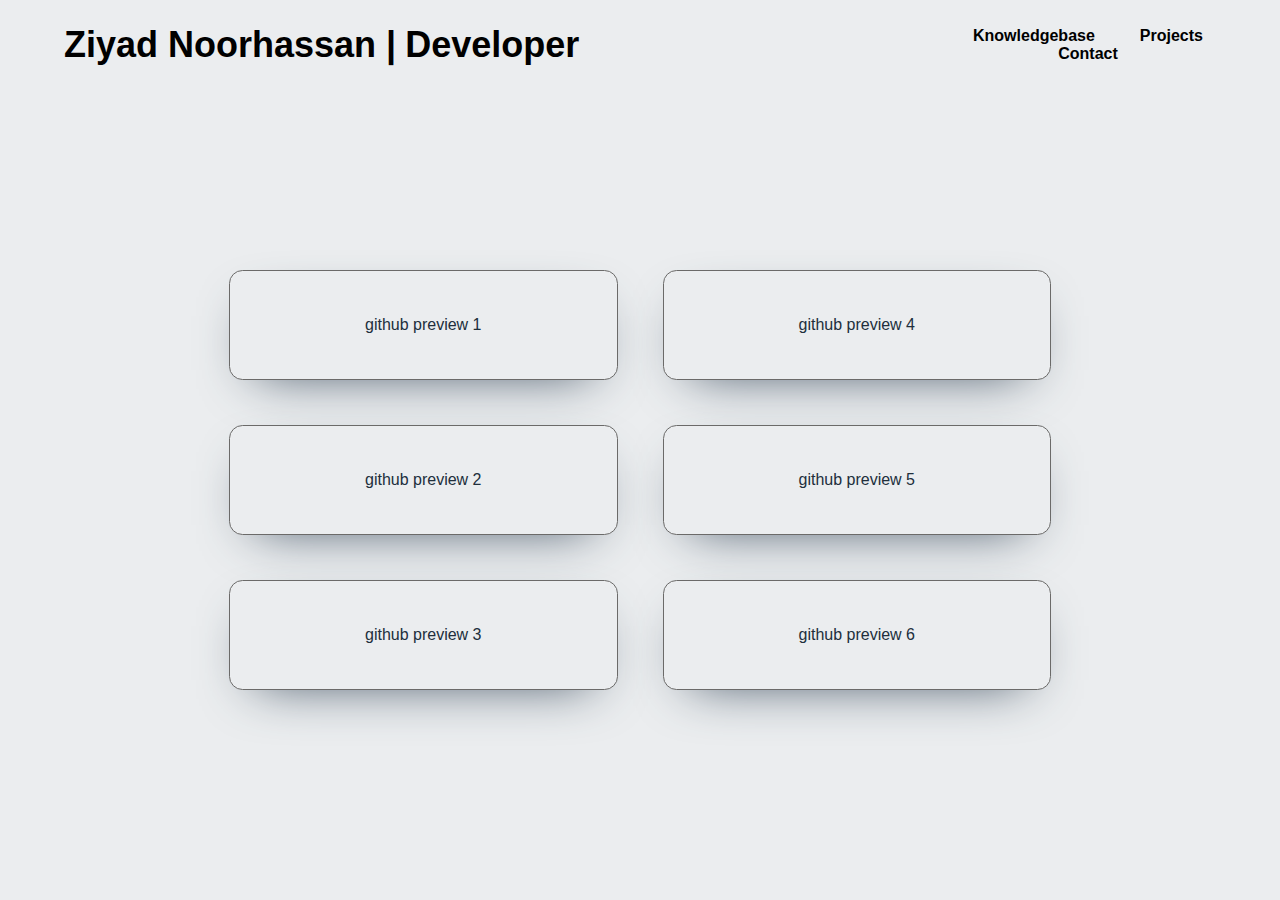
<file: index.html>
<!DOCTYPE html>
<html lang="en">
  <head>
    <meta charset="UTF-8" />
    <meta name="viewport" content="width=device-width, initial-scale=1.0" />
    <link rel="stylesheet" href="style.css" />
    <title>Portfolio</title>
  </head>
  <body>
    <main>
      <header id="intro_text">
        <h1>Ziyad Noorhassan |</h1>
        <h1 id="developer">Developer</h1>
      </header>
      <nav id="navbar">
        <ul>
          <li>
            <a class="navitem" href="knowledge.html" target="_self"
              >Knowledgebase</a
            >
          </li>
          <li>
            <a class="navitem" id="navactive" href="index.html" target="_self">Projects</a>
          </li>
          <li>
            <a class="navitem" href="contact.html" target="_self">Contact</a>
          </li>
        </ul>
      </nav>
    </main>

    <!--<section id = statusbarcontainer>
        <p id="statusbar">most recent git activity</p>

    </section>-->
    <section id="projectsection">
      <article id="left-column">
        <a 
          id="lefttoppanel"
          class="panels_top panels"
          href="https://www.google.com"
          target="_blank">github preview 1</a>
        <a
          id="leftmiddlepanel"
          class="panels"
          href="https://www.google.com"
          target="_blank"
          >github preview 2</a
        >
        <a
          id="leftbottompanel"
          class="panels"
          href="https://www.google.com"
          target="_blank"
          >github preview 3</a
        >
      </article>
      <article id="right-column">
        <!--<p class="project_panels">someday over the rainbow...</p>
            <p class="project_panels">someday over the rainbow...</p>
            <p class="project_panels">someday over the rainbow...</p>-->
        <a
          id="righttoppanel"
          class="panels_top panels"
          href="https://www.google.com"
          target="_blank"
          >github preview 4</a
        >
        <a class="panels" href="https://www.google.com" target="_blank"
          >github preview 5</a
        >
        <a class="panels" href="https://www.google.com" target="_blank"
          >github preview 6</a
        >
      </article>
    </section>
    <script src="script.js"></script>
  </body>
</html>
</file>
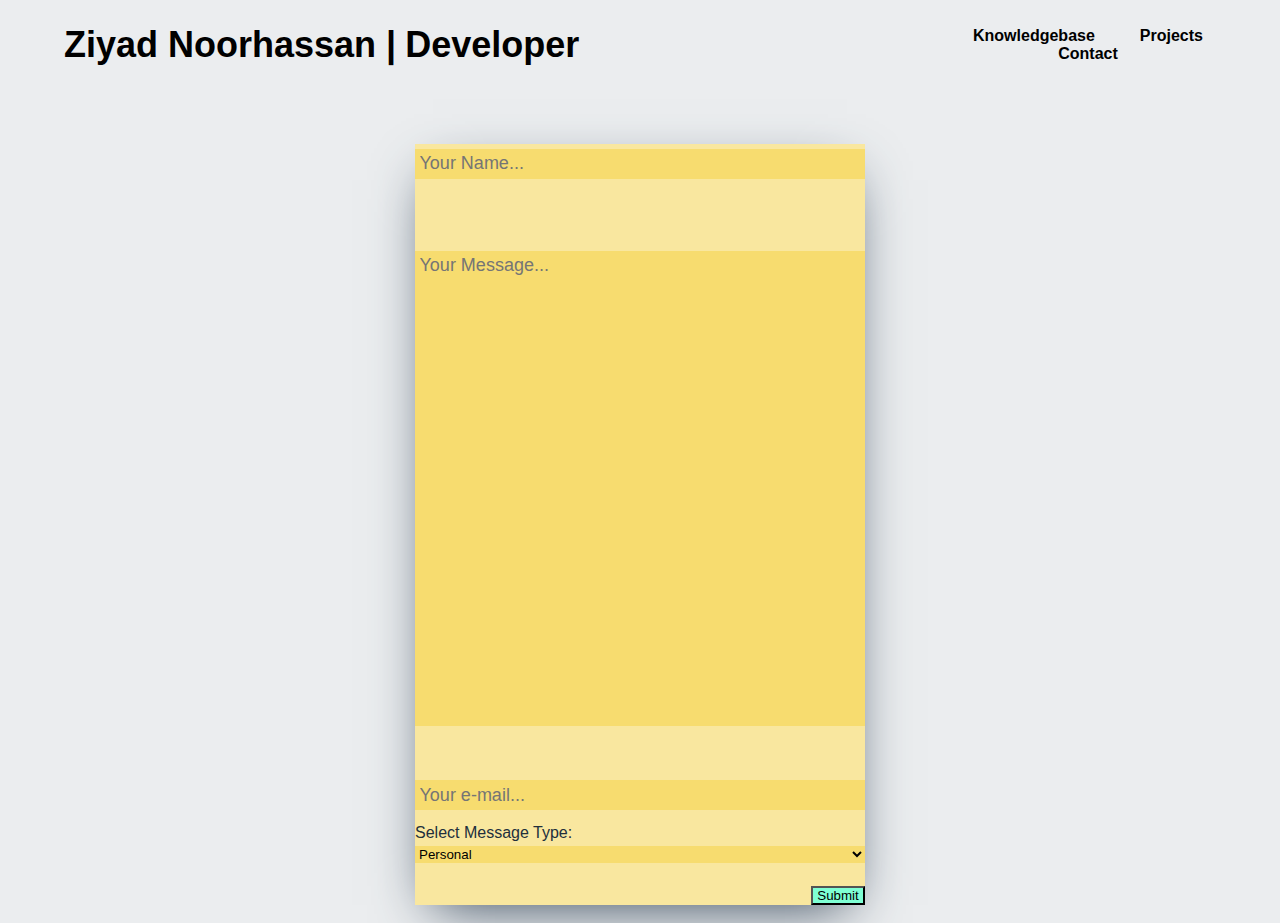
<file: contact.html>
<!DOCTYPE html>
<html lang="en">
  <head>
    <meta charset="UTF-8" />
    <meta name="viewport" content="width=device-width, initial-scale=1.0" />
    <link rel="stylesheet" href="style.css" />

    <title>Portfolio</title>
  </head>
  <body>
    <main>
      <header id="intro_text">
        <h1>Ziyad Noorhassan |</h1>
        <h1 id="developer">Developer</h1>
      </header>
      <nav id="navbar">
        <ul>
          <li>
            <a class="navitem" href="knowledge.html" target="_self"
              >Knowledgebase</a
            >
          </li>
          <li>
            <a class="navitem" href="index.html" target="_self">Projects</a>
          </li>
          <li>
            <a class="navitem" href="contact.html" target="_self">Contact</a>
          </li>
        </ul>
      </nav>
    </main>

    <!-- <section id = statusbarcontainer>
        <p id="statusbar"">most recent git activity</p>

    </section> -->
    <section id="contact-section">
      <form id="flex-form">
        <label for="name"></label>
        <input
          type="text"
          class="user-text"
          id="name"
          name="name"
          placeholder="Your Name..."
          required
        /><br /><br />
        <label for="message"></label><br />
        <input
          type="textarea"
          id="text-box"
          class="user-text"
          name="message"
          placeholder="Your Message..."
          required
        /><br /><br />
        <input
          type="email"
          class="user-text"
          id="email_input"
          name="email"
          placeholder="Your e-mail..."
          required
        />
        <p id="select-heading">Select Message Type:</p>
        <select id="message-type" name="message-type">
          <option value="Personal">Personal</option>
          <option value="Business">Business</option>
        </select>

        <input id="submit-button" type="submit" value="Submit" />
      </form>
    </section>
    <script src="script.js"></script>

  </body>
</html>
</file>
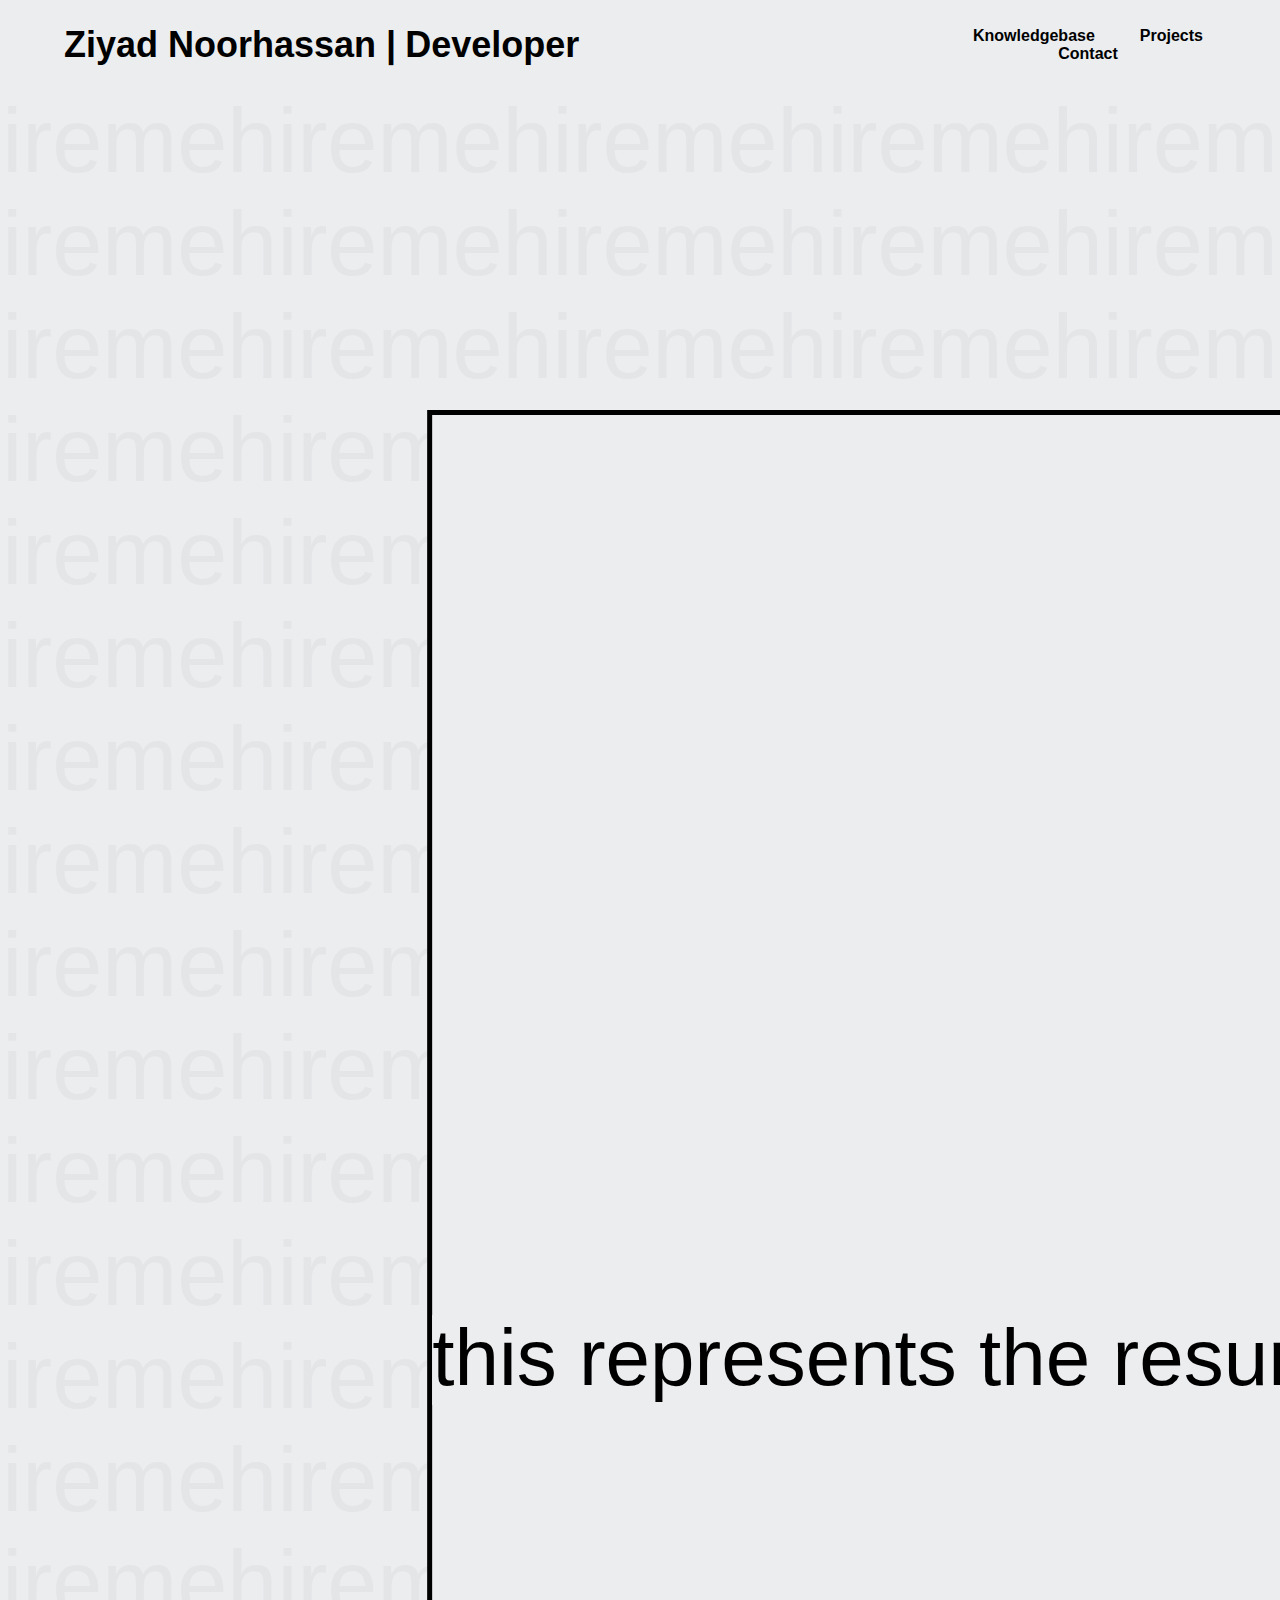
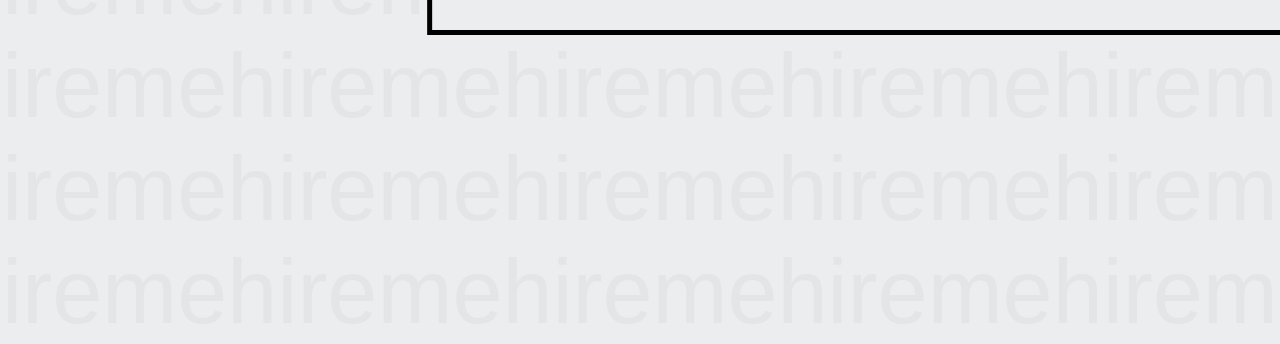
<file: knowledge.html>
<!DOCTYPE html>
<html lang="en">
  <head>
    <meta charset="UTF-8" />
    <meta name="viewport" content="width=device-width, initial-scale=1.0" />
    <link rel="stylesheet" href="style.css" />

    <title>Portfolio</title>
  </head>
  <body>
    <main>
      <header id="intro_text">
        <h1>Ziyad Noorhassan |</h1>
        <h1 id="developer">Developer</h1>
      </header>
      <nav id="navbar">
        <ul>
          <li>
            <a class="navitem" href="knowledge.html" target="_self"
              >Knowledgebase</a
            >
          </li>
          <li>
            <a class="navitem" href="index.html" target="_self">Projects</a>
          </li>
          <li>
            <a class="navitem" href="contact.html" target="_self">Contact</a>
          </li>
        </ul>
      </nav>
    </main>

    <!-- <section id = statusbarcontainer>
        <p id="statusbar"">most recent git activity</p>

    </section> -->

    <div id="resume-container">


      <article>
        <p>this represents the resume</p>
      </article>
    </div>
    <div id="hire-me-background">
      <ul>
        <li>
          
          <p class="hire">hire</p>
          <p class="me">me</p>

        </li>

        <li>
          
          <p class="hire">hire</p>
          <p class="me">me</p>

        </li>
        <li>
          
          <p class="hire">hire</p>
          <p class="me">me</p>

        </li>
        <li>
          
          <p class="hire">hire</p>
          <p class="me">me</p>

        </li>
        <li>
          
          <p class="hire">hire</p>
          <p class="me">me</p>

        </li>
        <li>
          
          <p class="hire">hire</p>
          <p class="me">me</p>

        </li>
        <li>
          
          <p class="hire">hire</p>
          <p class="me">me</p>

        </li>
        <li>
          
          <p class="hire">hire</p>
          <p class="me">me</p>

        </li> <li>
          
          <p class="hire">hire</p>
          <p class="me">me</p>

        </li> <li>
          
          <p class="hire">hire</p>
          <p class="me">me</p>

        </li> <li>
          
          <p class="hire">hire</p>
          <p class="me">me</p>

        </li> <li>
          
          <p class="hire">hire</p>
          <p class="me">me</p>

        </li> <li>
          
          <p class="hire">hire</p>
          <p class="me">me</p>

        </li> <li>
          
          <p class="hire">hire</p>
          <p class="me">me</p>

        </li> <li>
          
          <p class="hire">hire</p>
          <p class="me">me</p>

        </li> <li>
          
          <p class="hire">hire</p>
          <p class="me">me</p>

        </li>
        <li>
          
          <p class="hire">hire</p>
          <p class="me">me</p>

        </li>
        <li>
          
          <p class="hire">hire</p>
          <p class="me">me</p>

        </li>
        
       
       

        </ul>
        <ul>
          <li>
            
            <p class="hire">hire</p>
            <p class="me">me</p>
  
          </li>
          <li>
          
            <p class="hire">hire</p>
            <p class="me">me</p>
  
          </li> <li>
          
            <p class="hire">hire</p>
            <p class="me">me</p>
  
          </li> <li>
          
            <p class="hire">hire</p>
            <p class="me">me</p>
  
          </li> <li>
          
            <p class="hire">hire</p>
            <p class="me">me</p>
  
          </li> <li>
          
            <p class="hire">hire</p>
            <p class="me">me</p>
  
          </li> <li>
          
            <p class="hire">hire</p>
            <p class="me">me</p>
  
          </li> <li>
          
            <p class="hire">hire</p>
            <p class="me">me</p>
  
          </li> <li>
          
            <p class="hire">hire</p>
            <p class="me">me</p>
  
          </li>
          <li>
          
            <p class="hire">hire</p>
            <p class="me">me</p>
  
          </li> 
          <li>
          
            <p class="hire">hire</p>
            <p class="me">me</p>
  
          </li>  
  
          <li>
            
            <p class="hire">hire</p>
            <p class="me">me</p>
  
          </li>
          <li>
            
            <p class="hire">hire</p>
            <p class="me">me</p>
  
          </li>
          <li>
            
            <p class="hire">hire</p>
            <p class="me">me</p>
  
          </li>
          <li>
            
            <p class="hire">hire</p>
            <p class="me">me</p>
  
          </li>
          <li>
            
            <p class="hire">hire</p>
            <p class="me">me</p>
  
          </li>
          <li>
          
            <p class="hire">hire</p>
            <p class="me">me</p>
  
          </li>
          <li>
          
            <p class="hire">hire</p>
            <p class="me">me</p>
  
          </li>
          
          


         
          </ul>





          <ul>
            <li>
              
              <p class="hire">hire</p>
              <p class="me">me</p>
    
            </li>
    
            <li>
              
              <p class="hire">hire</p>
              <p class="me">me</p>
    
            </li>
            <li>
              
              <p class="hire">hire</p>
              <p class="me">me</p>
    
            </li>
            <li>
              
              <p class="hire">hire</p>
              <p class="me">me</p>
    
            </li>
            <li>
          
              <p class="hire">hire</p>
              <p class="me">me</p>
    
            </li>
            <li>
          
              <p class="hire">hire</p>
              <p class="me">me</p>
    
            </li>
            <li>
          
              <p class="hire">hire</p>
              <p class="me">me</p>
    
            </li>
            <li>
          
              <p class="hire">hire</p>
              <p class="me">me</p>
    
            </li>
            <li>
          
              <p class="hire">hire</p>
              <p class="me">me</p>
    
            </li>
            <li>
          
              <p class="hire">hire</p>
              <p class="me">me</p>
    
            </li>
            <li>
          
              <p class="hire">hire</p>
              <p class="me">me</p>
    
            </li>
            <li>
          
              <p class="hire">hire</p>
              <p class="me">me</p>
    
            </li>
            <li>
          
              <p class="hire">hire</p>
              <p class="me">me</p>
    
            </li>
            <li>
          
              <p class="hire">hire</p>
              <p class="me">me</p>
    
            </li>
            <li>
          
              <p class="hire">hire</p>
              <p class="me">me</p>
    
            </li>
            <li>
          
              <p class="hire">hire</p>
              <p class="me">me</p>
    
            </li>
            <li>
          
              <p class="hire">hire</p>
              <p class="me">me</p>
    
            </li>
            <li>
          
              <p class="hire">hire</p>
              <p class="me">me</p>
    
            </li>
            
            
          </ul>



            <ul>
              <li>
                
                <p class="hire">hire</p>
                <p class="me">me</p>
      
              </li>
      
              <li>
                
                <p class="hire">hire</p>
                <p class="me">me</p>
      
              </li>
              <li>
                
                <p class="hire">hire</p>
                <p class="me">me</p>
      
              </li>
              <li>
                
                <p class="hire">hire</p>
                <p class="me">me</p>
      
              </li>
              <li>
                
                <p class="hire">hire</p>
                <p class="me">me</p>
      
              </li>
              <li>
                
                <p class="hire">hire</p>
                <p class="me">me</p>
      
              </li>
              <li>
          
                <p class="hire">hire</p>
                <p class="me">me</p>
      
              </li>
              <li>
          
                <p class="hire">hire</p>
                <p class="me">me</p>
      
              </li>
              <li>
          
                <p class="hire">hire</p>
                <p class="me">me</p>
      
              </li>
              <li>
          
                <p class="hire">hire</p>
                <p class="me">me</p>
      
              </li>
              <li>
          
                <p class="hire">hire</p>
                <p class="me">me</p>
      
              </li>
              <li>
          
                <p class="hire">hire</p>
                <p class="me">me</p>
      
              </li>
              <li>
          
                <p class="hire">hire</p>
                <p class="me">me</p>
      
              </li>
              <li>
          
                <p class="hire">hire</p>
                <p class="me">me</p>
      
              </li>
              <li>
          
                <p class="hire">hire</p>
                <p class="me">me</p>
      
              </li>
                
              <li>
          
                <p class="hire">hire</p>
                <p class="me">me</p>
      
              </li>
              <li>
          
                <p class="hire">hire</p>
                <p class="me">me</p>
      
              </li>
              <li>
          
                <p class="hire">hire</p>
                <p class="me">me</p>
      
              </li>
                

              
                            
             
             
      
              </ul>
              <ul>
                <li>
                  
                  <p class="hire">hire</p>
                  <p class="me">me</p>
        
                </li>
        
                <li>
                  
                  <p class="hire">hire</p>
                  <p class="me">me</p>
        
                </li>
                <li>
                  
                  <p class="hire">hire</p>
                  <p class="me">me</p>
        
                </li>
                <li>
                  
                  <p class="hire">hire</p>
                  <p class="me">me</p>
        
                </li>
                <li>
                  
                  <p class="hire">hire</p>
                  <p class="me">me</p>
        
                </li>
                <li>
                  
                  <p class="hire">hire</p>
                  <p class="me">me</p>
        
                </li>
                <li>
          
                  <p class="hire">hire</p>
                  <p class="me">me</p>
        
                </li>
                <li>
          
                  <p class="hire">hire</p>
                  <p class="me">me</p>
        
                </li>
                <li>
          
                  <p class="hire">hire</p>
                  <p class="me">me</p>
        
                </li>
                <li>
          
                  <p class="hire">hire</p>
                  <p class="me">me</p>
        
                </li>
                <li>
          
                  <p class="hire">hire</p>
                  <p class="me">me</p>
        
                </li>
                <li>
          
                  <p class="hire">hire</p>
                  <p class="me">me</p>
        
                </li>
                <li>
          
                  <p class="hire">hire</p>
                  <p class="me">me</p>
        
                </li>
                <li>
          
                  <p class="hire">hire</p>
                  <p class="me">me</p>
        
                </li>
                <li>
          
                  <p class="hire">hire</p>
                  <p class="me">me</p>
        
                </li>
                <li>
          
                  <p class="hire">hire</p>
                  <p class="me">me</p>
        
                </li>
                <li>
          
                  <p class="hire">hire</p>
                  <p class="me">me</p>
        
                </li>
                <li>
          
                  <p class="hire">hire</p>
                  <p class="me">me</p>
        
                </li>
                    
                                    
                            
               
               
        
                </ul>
    </div>
    <script src="script.js"></script>

  </body>

  <!--This will be a resume page. Do a lifted card for the resumethat goes own the middle
  in the background, do a multi colored on hover "hire me" reepating pattern-->
</html>
</file>
<file: style.css>
:root {





    /*Greys and Shades*/
    --primary_origin: rgb(40, 39, 37);
    
    
    --grey_darker: #212f3c;
    --grey_dark: #2e4053;
    --grey_origin: #34495e;
    --grey_light: rgb(96, 96, 107); /*--kinetic_motif_color */
    --grey_lighter: #ebedef;
    
    
    
    



    /*Primary Color and Shades*/
    --static_motif_darker: #b7950b;
    --static_motif_dark:#d4ac0d;
    --static_motif: #f1c40f; /*#fa7921;*/
    --static_motif_light:#f7dc6f;
    --static_motif_lighter:#f9e79f; 

     
    

    /*Accent Colors and Shades*/
        --box_shadow_color: #6b6a69;

   
}


* {
    font-family: Arial, Helvetica, sans-serif;
    box-sizing: border-box;
    margin: 0;
    padding: 0;
    background-color: var(--grey_lighter);

}


main {

    /*border-radius: 10px;
    border-style: solid;
    border-color: black;*/
    display: flex;
    flex-flow: row wrap;
    justify-content: center;
    min-height: 10vh;
    /*background-color:rgb(253, 202, 136);*/
    background-color: var(--grey_lighter); 

    
}

#intro_text {
    flex-basis: 70%;
    /*border-radius: 10px;
    border-style: solid;
    border-color: black;*/
    font-size: 2vh;
    align-content: center;
    /*background-color:rgb(253, 202, 136);*/
    background-color: var(--grey_lighter); 

    display: flex;
    flex-flow: row, wrap;
    


}

h1 {
    /*background-color:rgb(253, 202, 136);*/
    background-color: var(--grey_lighter); 
    align-self: center;
    align-content: baseline;
    


    

}

#developer {
    margin-left: 1vh;
    align-self: center;
    align-content: baseline;

    animation-name: developer;
    animation-duration: 3s;
    animation-iteration-count: infinite;
    animation-timing-function: ease;
    animation-fill-mode: forwards;
    animation-direction: alternate;
    
}



#navbar {
    flex-basis: 20%;
    /*border-radius: 10px;
    border-style: solid;
    border-color: black;*/
    /*background-color:rgb(253, 202, 136);*/
    background-color: var(--static_motif); 

    align-self: center;

    
}

#navbar ul {
    list-style: none;
    display: flex;
    flex-flow: row wrap;
    justify-content: center;
    column-gap: 5vh;
    /*background-color:rgb(253, 202, 136);*/
    background-color: var(--grey_lighter); 

 
    

}

li {
    /*background-color:rgb(253, 202, 136);*/
    background-color: var(--grey_lighter); 


}

.navitem {

    background-color: var(--grey_lighter);
    /*border-radius: 1px;
    border-style: solid;
    border-color: black;*/
    font-weight: bolder;
    color: black;
}

.navitem:hover {
    color: var(--static_motif_darker);
    font-weight: bolder;
}

/*#navactive {
    text-decoration: underline var(--static_motif_darker) double 0.2vh;
}*/


section {
    display: flex;
    flex-flow: row wrap;
    justify-content: center;
   /* border-radius: 10px;
    border-style: solid;
    border-color: black;*/
    column-gap: 5vh;

    /*animation-name: paneljump;
    animation-duration: 1s;
    animation-timing-function: ease;
    animation-iteration-count: infinite;
    animation-direction: alternate;*/

    animation-name: panelswing;
    animation-duration: 2.7s;
    animation-timing-function: ease-in-out;
    animation-iteration-count: infinite;
    animation-direction: alternate;


}



article {
    display: flex;
    flex-flow: column wrap;
    justify-content: center;
    align-items: center;
    align-content: center;
    margin-bottom: 5vh;
    margin-top: 20vh;
    row-gap: 5vh;

    animation-name: paneljump;
    animation-duration: 3s;
    animation-timing-function: ease;
    animation-iteration-count: infinite;
    animation-direction: alternate;
    animation-delay: -2s;

   
        
}

.panels_top {
    margin-top: 0vh;
    animation-name: toppanelsjump;
    animation-duration: 3s;
    animation-timing-function: ease-in-out;
    animation-iteration-count: infinite;
    animation-direction: alternate;
    animation-delay: -2s;
}


a {
    text-decoration: none;
    background-color: none;
}


.panels {
    background-color:var(--grey_lighter);
    color: var(--grey_darker);

    /*background-color: var(--static_motif_dark); 
    color: var(--grey_lighter);*/


    padding: 5vh 15vh 5vh 15vh;
    /*border-radius: 10px;
    border-style: solid;
    border-color: black;*/
    /*border: 1vh solid rgb(40, 39, 37);*/
    border: 1vh solid hidden;
   /* transition: background-color 0.2s;
    transition-timing-function: linear;*/
    border: 0.1vh solid var(--box_shadow_color) ;
    border-radius: 1.5vh;
    box-shadow: 0vh 2vh 6vh -3vh var(--grey_dark);


    /*animation-name: panelatrest;
    animation-duration: 0.1s;
    animation-timing-function: ease;
    animation-iteration-count: infinite;
    animation-direction: alternate;*/

    /*animation-name: paneljump;
    animation-duration: 3s;
    animation-timing-function: ease-in-out;
    animation-iteration-count: infinite;
    animation-direction: alternate;*/

    transition: background-color 1s;
    transition-timing-function: ease-out;





    

   
    

}



.panels:hover {


   /* box-shadow: 0vh 0.2vh 5vh -1vh rgb(0, 166, 255);*/
   /*background-color: aqua; for transition*/
   /*animation-name: slide;
   animation-duration: 0.1s;
   animation-timing-function: linear;
   animation-fill-mode: forwards;
   animation-iteration-count: 1; remove this for that flickering effect!
   */

    /*animation-name: card_lift;
    animation-duration: 0.1s;
    animation-timing-function: ease;
    animation-fill-mode: forwards;
    animation-iteration-count: 1;*/
    box-shadow: 0vh 4vh 6vh -3vh var(--grey_dark);
    background-color: var(--static_motif_dark);
    /*color: var(--grey_light);*/

    




   
}



#statusbarcontainer {
    display: flex;
    flex-flow: row, wrap;
    justify-content: flex-start;
    min-height: 3vh;
    background-color: var(--grey_light); 


}

#statusbar {
    background-color: var(--kinetic_motif_color); 
    color: whitesmoke;
    align-content: center;
    animation-name: statusbarupdate;
    animation-duration: 10s;
    animation-timing-function: linear;
    animation-fill-mode: forwards;
    animation-iteration-count: infinite; 
    animation-direction: alternate;
    position: relative;
    
}

#contact-section {
    color: var(--grey_darker);
    display: flex;
    flex-flow: column wrap;
    align-content: center;
    margin-top: 4vh;
    

   /* border: 2px solid black;*/


    /*jump across goes here

    animation-name: contact_form_jump_across;
    animation-duration: 1s;
    animation-timing-function: linear;
    animation-iteration-count: 1;
    animation-fill-mode: forwards;
    animation-duration: forwards;
   */


}

#contact-panels {
    border: 2px solid black;
    display: inline-flex;
    flex-flow: column wrap;
    align-content: center;
   
    

}




form {

    margin: 2vh 2vh 2vh 2vh;
    box-shadow: 0vh 2vh 6vh -2vh var(--grey_dark);
    background-color: var(--static_motif_lighter); 
    animation-name: contact_form_movement;
    animation-duration: 3s;
    animation-timing-function: ease-in-out;
    animation-iteration-count: infinite;
    animation-direction: forwards;
    animation-delay: -2s;
    




}


.user-text {
    color: black;
    background-color: var(--static_motif_light); /*lightslategray;*/
    padding: 0.5vh;
    width: 50vh;
    outline: none;
    font-size: large;
    border: none;




}

.user-text:focus {
    border: none;

}


#text-box {
    padding-bottom: 50vh;
    outline: none;

}

#text-box:focus {
    border: none;

}

#flex-form {
    display: flex;
    flex-flow: column wrap;
    align-content: center;
    justify-content: center;
    gap: 0.5vh;



}

#message-type {
    color: black;
    background-color: var(--static_motif_light);
    outline: none;
    border: none;

    

    
}

#select-heading {
    background-color: var(--static_motif_lighter); 

}
#email_input {
    margin-top: 1vh;
    margin-bottom: 1vh;
    box-shadow: 0vh 2vh 6vh -3vh var(--grey_dark);

}

option {
    background-color: whitesmoke;
}

#submit-button {
    align-self: flex-end;
    background-color: aquamarine;
    margin-top: 2vh;
    width: 6vh;
    transition: width 0.2s;
    transition-timing-function: ease;

}

#submit-button:hover {
    width: 50vh;
}



#hire-me-background {

    display: flex;
    flex-flow: row, wrap;
    justify-content: center;
    /*border: solid 2px blue;*/

}


#hire-me-background > ul {

    font-size: 10vh;
    color: var(--grey_light);
    list-style: none;
    z-index: 1;


    

    


}

#hire-me-background > ul > li {

    display: flex;
    flex-flow: row, wrap;
    justify-content: center;

}


.hire {

    opacity: 5%;

}


.me {

    opacity: 5%;

}


#resume-container {
    position: absolute;
    border: solid 0.5px black;
    scale: 5;
    z-index: 3;
    margin-left: 90vh;
    margin-top: 90vh;
}







@keyframes slide {
    from {background-color: rgb(33, 33, 31) }
    to {/*background-color: var(--kinetic_motif_color);*/ 
        border-color: var(--static_motif);
        color: var(--static_motif); 
        background-color: rgb(33, 33, 31) ;}
}

@keyframes card_life {

    from {box-shadow: none;}
    to {box-shadow: 5vh 2vh 4vh -3vh var(--grey_dark);}
}

@keyframes developer {
    from {color: black;}
    to {color: var(--static_motif_darker);}

    
}

@keyframes trans {
    from {background-color: var(--static_motif);}
    to {background-color: none; transform: translate( 200px 100px);}
}

@keyframes panelatrest {
    from {box-shadow: none;}
    to {box-shadow: 0vh 2vh 4vh -3vh var(--grey_dark);}
    
}

@keyframes statusbarupdate {
    0%   {left: 0vh;}
    
    100% {left:192vh; }
}

@keyframes paneljump {

    from {row-gap:5vh; column-gap:5vh;}
    to {row-gap:5.5vh;column-gap:5.5vh;}
}

@keyframes panelswing {

    from {column-gap:5vh;}
    to {column-gap:6vh;}
}
@keyframes toppanelsjump {

    from {margin-top: 0vh;}
    to {margin-top: 5vh;}
}

@keyframes panel_orange {
    from {background-color: var(--grey_lighter);color:var(--grey_darker) ;}
    to {background-color: var(--static_motif_dark);color: var(--grey_lighter);}
}

@keyframes contact_form_movement {

    0% {margin-right:2vh};
    50% {margin-top:4vh;}
    100% {margin-right:2vh;margin-top:2vh}
}

@keyframes contact_form_jump_across {
    0% {transform: translate(25%);}
    100% {transform: translate(0);}
}
    


/*have "developer" cycle thru the other color and black. That other color will be the same motif for kinetic energy throughout the site 
(on button press, on hover,    etc)

possible kinetic motif colors (hex)


9649cb
AFBBF2
19647E



*/
</file>
